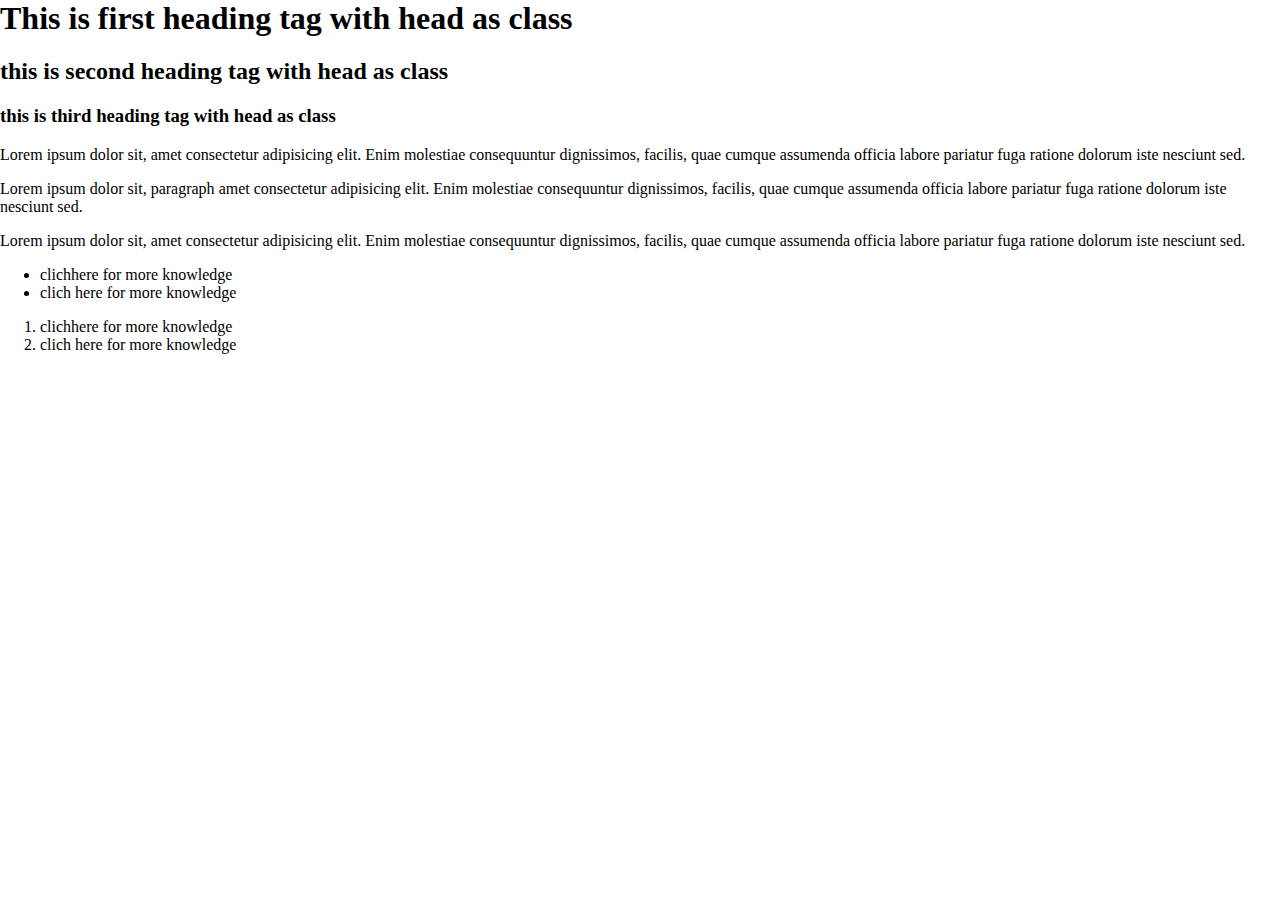
<file: index.html>
<link rel="stylesheet" href="style.css">
<body>
    <h1 class="head">
        This is first heading tag with head as class
    </h1>
    <h2 class="head" id="bglime">
        this is second heading tag with<span id="tru"> head</span> as class
    </h2>
    <h3 class="head">
        this is third heading tag with head as class
    </h3>
    <p>
        Lorem ipsum dolor sit, amet consectetur adipisicing elit. Enim molestiae consequuntur dignissimos, facilis, quae cumque assumenda officia labore pariatur fuga ratione dolorum iste nesciunt sed.
    </p>
    <p id="para">
        Lorem ipsum dolor sit,<span id="dru"> paragraph </span>amet consectetur adipisicing elit. Enim molestiae consequuntur dignissimos, facilis, quae cumque assumenda officia labore pariatur fuga ratione dolorum iste nesciunt sed.
    </p>
    <p>
        Lorem ipsum dolor sit, amet consectetur adipisicing elit. Enim molestiae consequuntur dignissimos, facilis, quae cumque assumenda officia labore pariatur fuga ratione dolorum iste nesciunt sed.
    </p>
    <ul>
        <li>clich<span>here</span>  for more knowledge</li>
        <li>clich <span>here</span> for more knowledge</li>

    </ul>
    <ol>
        <li>clich<span>here</span>  for more knowledge</li>
        <li>clich<span> here </span>for more knowledge</li>
    </ol>

</body>
</file>
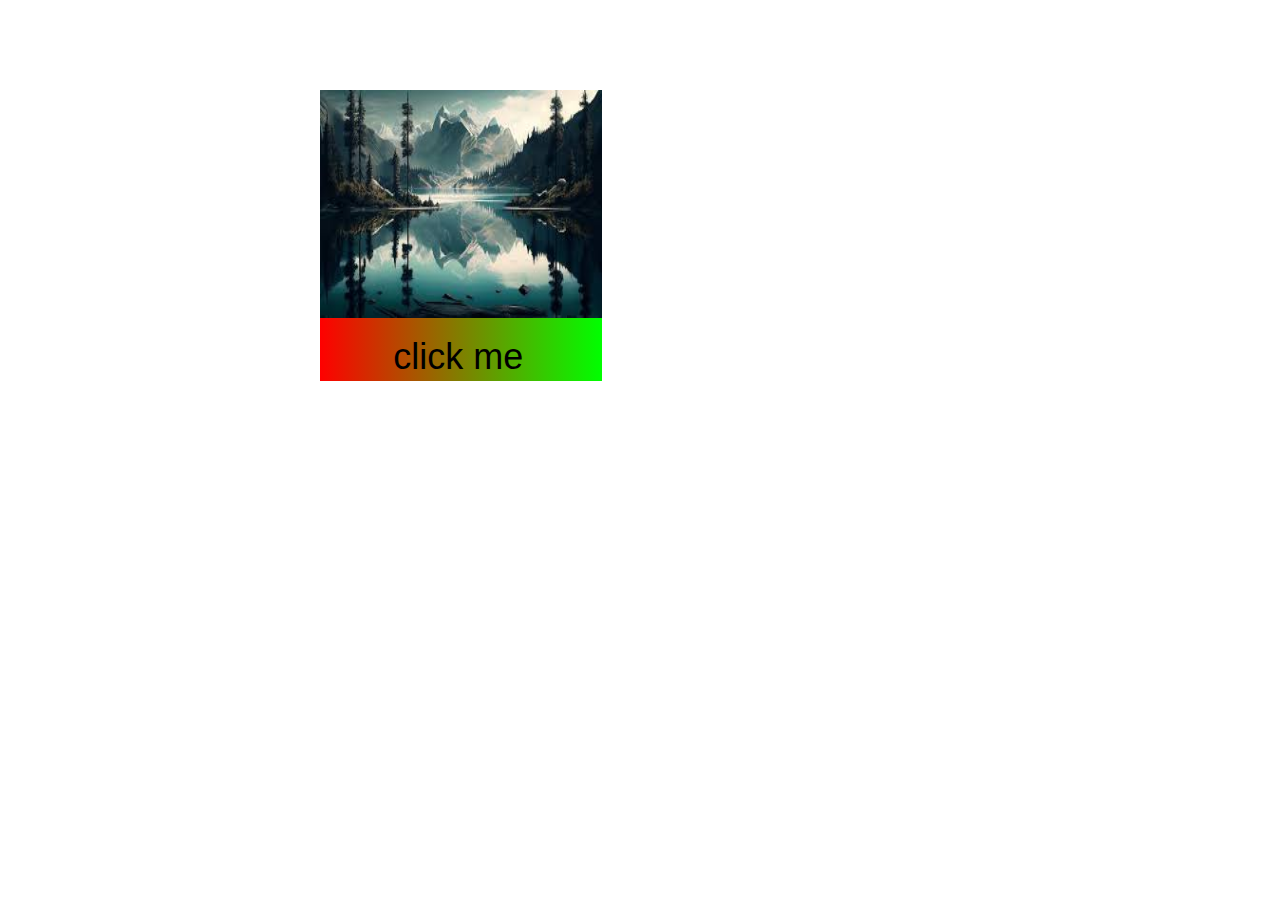
<file: css font parameters.html>
<!DOCTYPE html>
<html lang="en">
<head>
    <meta charset="UTF-8">
    <meta name="viewport" content="width=device-width, initial-scale=1.0">
    <title>Document</title>
    <link rel="stylesheet" href="style.css">
</head>
<body>
    <div class="container">
        <img src="[data-uri]">
        <button>click me</button>
        </div>
    
    
</body>
</html>
</file>
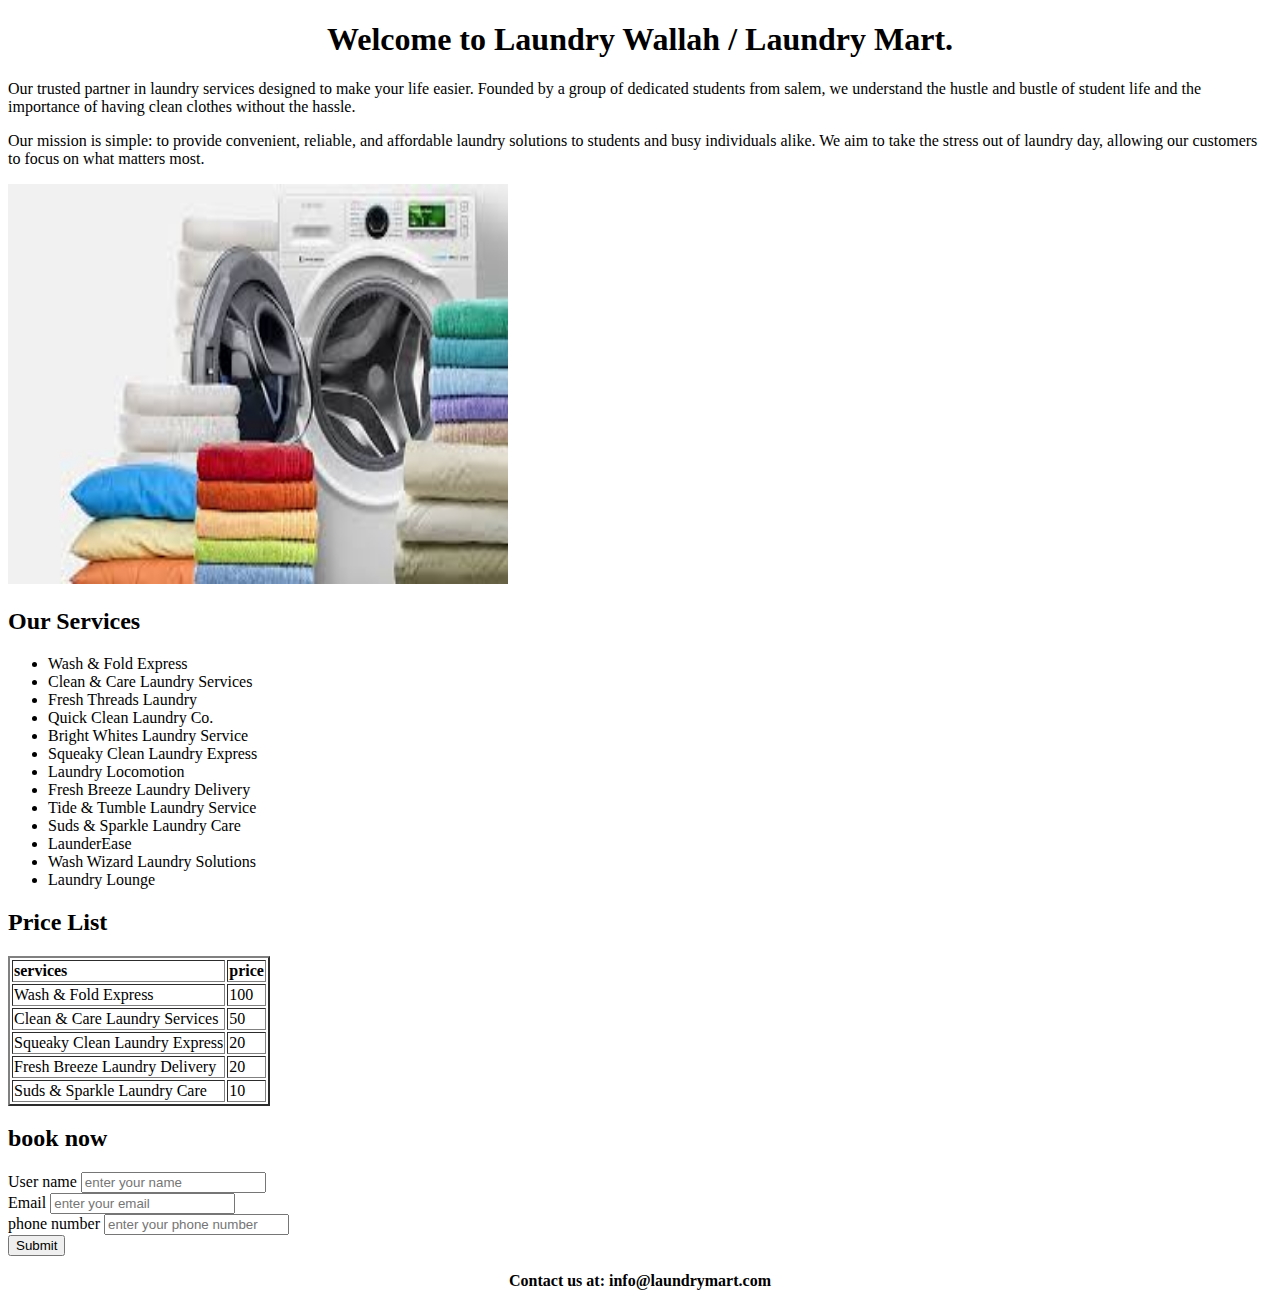
<file: html task.html>
<!DOCTYPE html>
<html lang="en">
<head>
    <meta charset="UTF-8">
    <meta name="viewport" content="width=device-width, initial-scale=1.0">
    <title> Laundry Mart</title>
</head>
<body>
    <section>
    <center>
         <h1>Welcome to Laundry Wallah / Laundry Mart.</h1>
    </center>
    </section>
    <section>
       <p> Our trusted partner in laundry services designed to make your life easier. Founded by a group of dedicated students from salem, we understand the hustle and bustle of student life and the importance of having clean clothes without the hassle.</p>
        <p> Our mission is simple: to provide convenient, reliable, and affordable laundry solutions to students and busy individuals alike. We aim to take the stress out of laundry day, allowing our customers to focus on what matters most.</p>    
    </section>
    <section>
        <img src="[data-uri]" height="400px" width="500px">
    </section>
    <section>
        <h2>Our Services</h2>
        <ul>
            <li>Wash & Fold Express</li>
               <li>  Clean & Care Laundry Services</li>
              <li>   Fresh Threads Laundry</li>
               <li>  Quick Clean Laundry Co.</li>
               <li>  Bright Whites Laundry Service</li>
               <li>  Squeaky Clean Laundry Express</li>
               <li>  Laundry Locomotion</li>
               <li>  Fresh Breeze Laundry Delivery</li>
               <li>  Tide & Tumble Laundry Service</li>
               <li>  Suds & Sparkle Laundry Care</li>
               <li>  LaunderEase</li>
               <li>  Wash Wizard Laundry Solutions</li>
               <li>  Laundry Lounge</li>
        </ul>
    </section>
    <section>
        <h2>Price List</h2>
        <table border="2">
            <tr>
                <td><b>services</b></td>
                <td><b>price</b></td>
            </tr>
            <tr>
                <td>Wash & Fold Express</td>
                <td>100</td>
            </tr>
            <tr>
                <td>Clean & Care Laundry Services</td>
                <td>50</td>
            </tr>
            <tr>
                <td>Squeaky Clean Laundry Express</td>
                <td>20</td>
            </tr>
            <tr>
                <td> Fresh Breeze Laundry Delivery</td>
                <td>20</td>
            </tr>
            <tr>
                <td> Suds & Sparkle Laundry Care</td>
                <td>10</td>
            </tr>
        </table>
    </section>
    <section>
        <h2>book now</h2>
        <form>
            <label>User name</label>
            <input type="text" placeholder="enter your name" required><br>
            <label>Email</label>
            <input type="email" placeholder="enter your email" required> <br>
            <label>phone number</label>
            <input type="number" placeholder="enter your phone number" required><br>
            <button type="submit">Submit</button>
        </form>
        <section><center>
            <p><b>Contact us at: info@laundrymart.com</b></p></center>
        </section>
    </section>
</body>
</html>
</file>
<file: style.css>
html, body {
    margin: 0;
    padding: 0;
    width: 100vw;
    height: 100vh;
    overflow: hidden; /* Disable scrolling */
    max-width: 100vw;
  }

 
 div{
    margin-left: 25vw;
    margin-right: 25vw;
    margin-top: 10vh;
    position: relative;
   

}
img{
    display: block;
    width: 22vw;
   
    height: 25.3vh;
    

}
button{
    display: block;
    margin-top:0 ;
    background-image: linear-gradient(to right, #ff0000, #00ff00);
    padding: 2vh 2vh 1vw 1vw ;
    text-align: center;
    font-size: 4vh;
   
    height:7vh ;
    width: 22vw;
    cursor: pointer;
    border: none;
    position: absolute;
    
}
</file>
